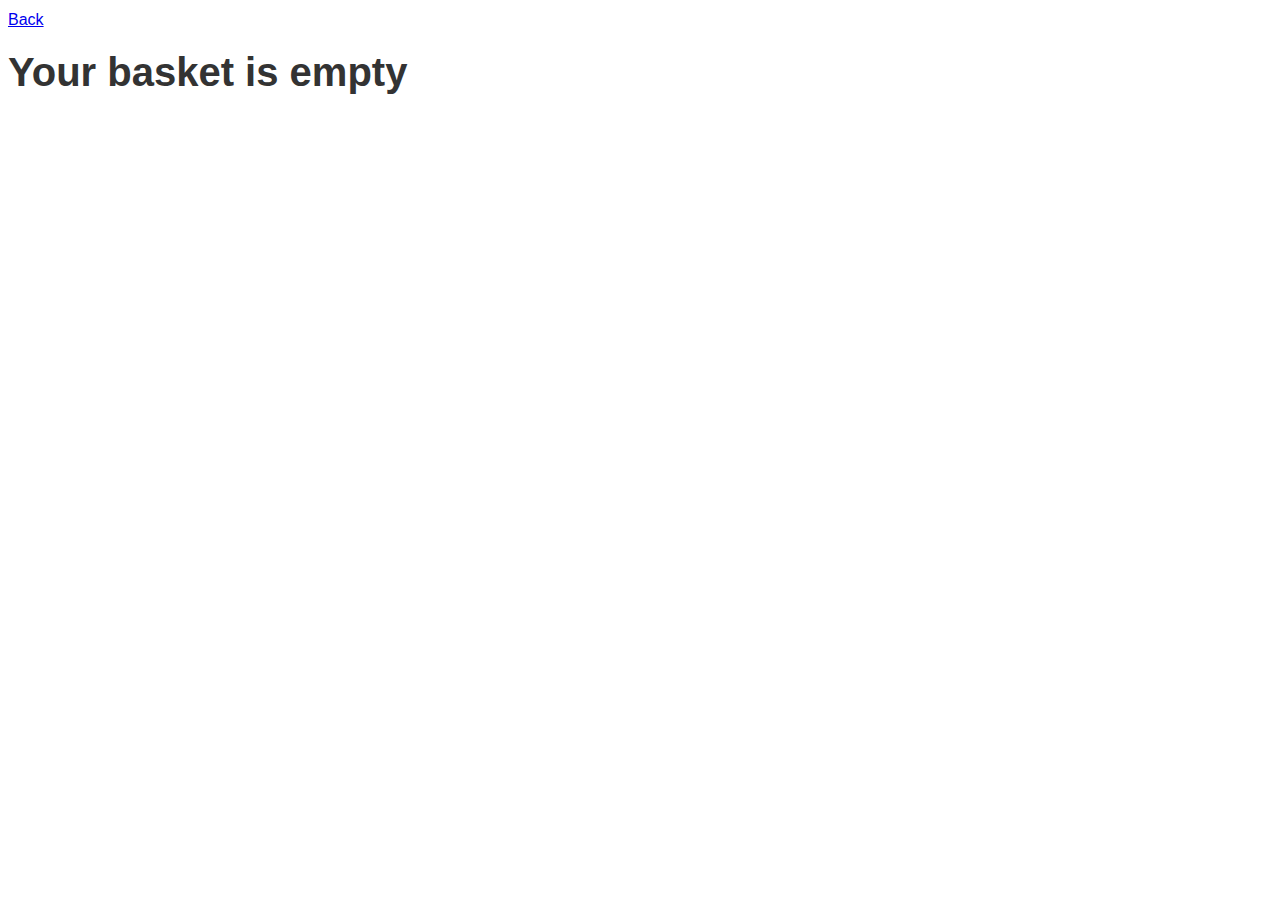
<file: basket.html>
<!DOCTYPE html>
<html lang="en">
  <head>
    <meta charset="UTF-8" />
    <meta name="viewport" content="width=device-width, initial-scale=1.0" />
    <link rel="stylesheet" href="/css/shop.css" />
    <script type="module" src="./js/basket.js"></script>
    <title>Document</title>
  </head>
  <body>
    <a href="shop.html">Back</a>

    <h1 class="total-price-label js-total-price"></h1>
    <button type="button" class="clear-cart-btn js-clear" hidden>
      Clear basket
    </button>
    <ul class="products-container js-list"></ul>
  </body>
</html>
</file>
<file: css/shop.css>
*,
*::before,
*::after {
  box-sizing: border-box;
}

body {
  font-family: "Helvetica Neue", -apple-system, BlinkMacSystemFont, "Segoe UI",
    Roboto, Oxygen, Ubuntu, Cantarell, "Open Sans", sans-serif;
  line-height: 1.5;
  color: #2a2a2a;
}

button,
label {
  cursor: pointer;
}

input {
  font: inherit;
}

img {
  display: block;
  max-width: 100%;
  height: auto;
}

.products-container {
  display: flex;
  /* justify-content: space-between; */
  justify-content: center;
  user-select: none;
  flex-wrap: wrap;
  list-style: none;
  gap: 8%;
}

.product-card {
  position: relative;
  width: 350px;
  height: 700px;
  margin-top: 50px;
  border: 1px solid #ccc;
  border-radius: 8px;
  padding: 15px;
  box-shadow: 0 2px 4px rgba(0, 0, 0, 0.1);
}

.product-img {
  width: 350px;
  height: auto;
  object-fit: cover;
}

.product-title {
  font-size: 20px;
  font-weight: bold;
  margin-top: 10px;
}

.product-description {
  font-size: 16px;
  margin-top: 5px;
  color: #555;
}

.product-price {
  /* position: absolute; */
  bottom: 55px;
  font-size: 18px;
  font-weight: bold;
  margin-top: 15px;
  color: #007bff;
}

.product-add-btn {
  position: absolute;
  bottom: 15px;
  left: 50%;
  transform: translateX(-50%);
  padding: 8px 12px;
  background-color: #007bff;
  color: #fff;
  text-decoration: none;
  border: none;
  border-radius: 4px;
  cursor: pointer;
  transition: background-color 0.3s ease;
}

.product-add-btn:hover {
  background-color: #0056b3;
}

.total-price-label {
  font-size: 40px;
  font-weight: bold;
  color: #333;
  margin-top: 10px;
}

.clear-cart-btn {
  padding: 10px 20px;
  background-color: #007bff;
  color: #ffffff;
  border: none;
  border-radius: 4px;
  cursor: pointer;
  font-size: 16px;
  font-weight: bold;
  text-decoration: none;
  transition: background-color 0.3s ease;
}

.clear-cart-btn:hover {
  background-color: #cc0000;
}

.cart-item {
  display: flex;
  width: 500px;
  flex-direction: column;
  align-items: center;
  list-style: none;
  margin-bottom: 30px;
  border: 1px solid #ccc;
  border-radius: 8px;
  padding: 20px;
  user-select: none;
  box-shadow: 0 2px 4px rgba(0, 0, 0, 0.1);
  transition: transform 0.3s ease;
}

.cart-item:hover {
  transform: translateY(-5px);
}
</file>
